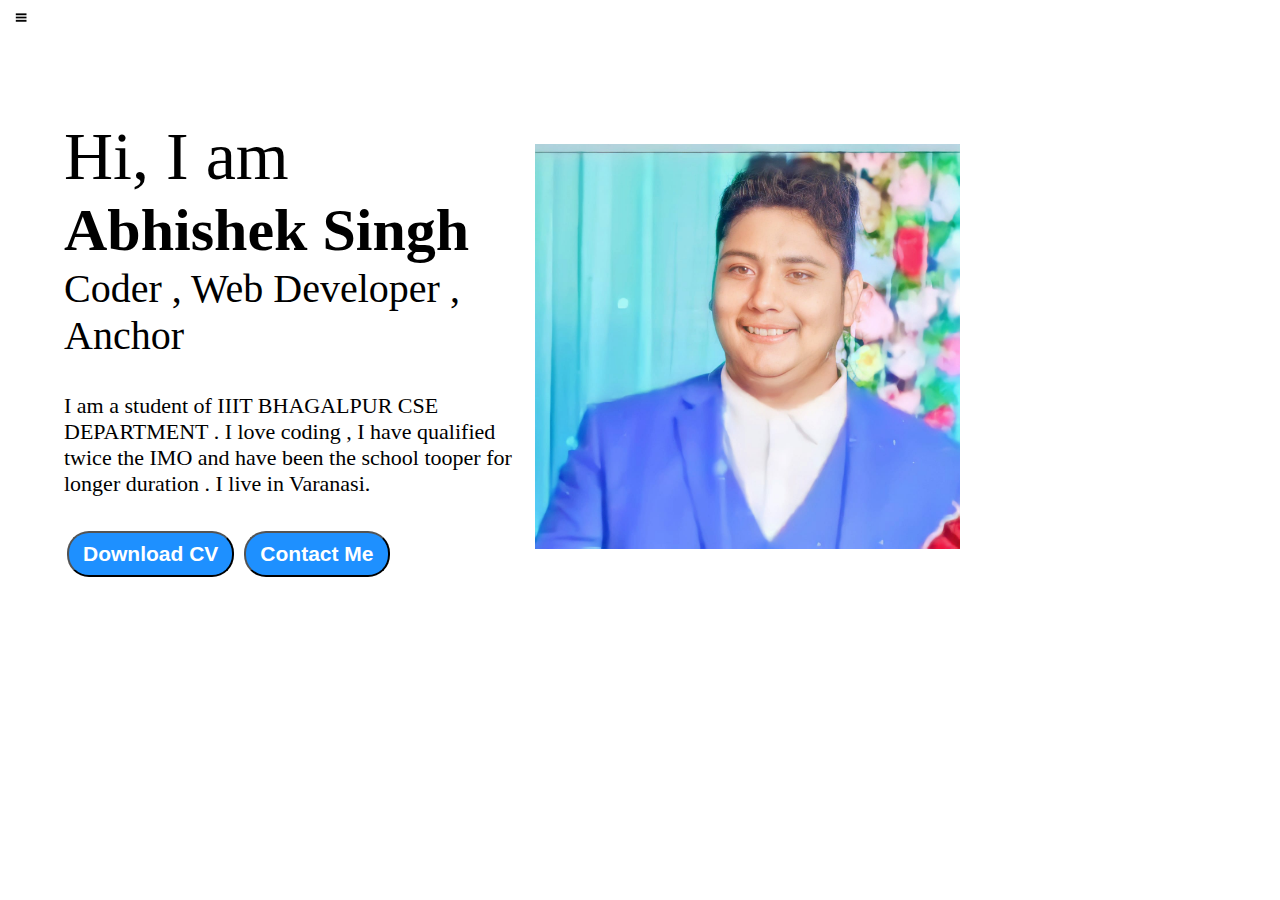
<file: index.html>
<!DOCTYPE html>
<html lang="en">
<head>
    <meta charset="UTF-8">
    <meta http-equiv="X-UA-Compatible" content="IE=edge">
    <meta name="viewport" content="width=device-width, initial-scale=1.0">
    <title>Abhishek Singh - Web Developer , Coding enthusiast , App Developer </title>
    <link rel="stylesheet" href="style.css">
</head>
<body>
    <div class = "container">
    <div class ="sidebar sidebarGo">
    <!-- Abhishek Singh -->
    <nav>
        <ul>
<li><a href ="/"> HOME</a></li> 
<li><a href ="../web/intro/index.html"> MY INTRO</a></li>
<li><a href ="../web/blogs/index.html"> MY BLOGS</a></li>
<li><a href="../web/contact/index.html"> CONTACT ME</a></li>
        </ul>
    </nav>
    </div>
    <div class = "main">
        <div class="hamburger">
            <img class="ham" src="ham.png" width="23">
            <img class="cross" src="cross.png" width="23">
        </div>
        <div class ="infocontainer">
            <div class="InformationaboutME">
                <div class="Hello"> Hi, I am </div>
                <div class="name">Abhishek Singh</div>
                <div class="about">Coder , Web Developer , Anchor </div>
                <div class="MoreAbout"> I am a student of IIIT BHAGALPUR CSE DEPARTMENT . I love coding , I have qualified twice the IMO
                     and have been the school tooper for longer duration . 
                    I live in Varanasi. 
                </div>
                <div class="buttons">
                    <a href="../web/cv.txt" target="_blank"><button> Download CV</button></a>
                   <a href="../web/contact/index.html"><button> Contact Me</button></a> 
                </div>
            </div>
            <div class="mypic"><img src="abhishek.png" alt="abhishek"></div>
               
            </div>
        </div>
    </div>
    </div>
    <script src="script.js"></script>
</body>
</html>
</file>
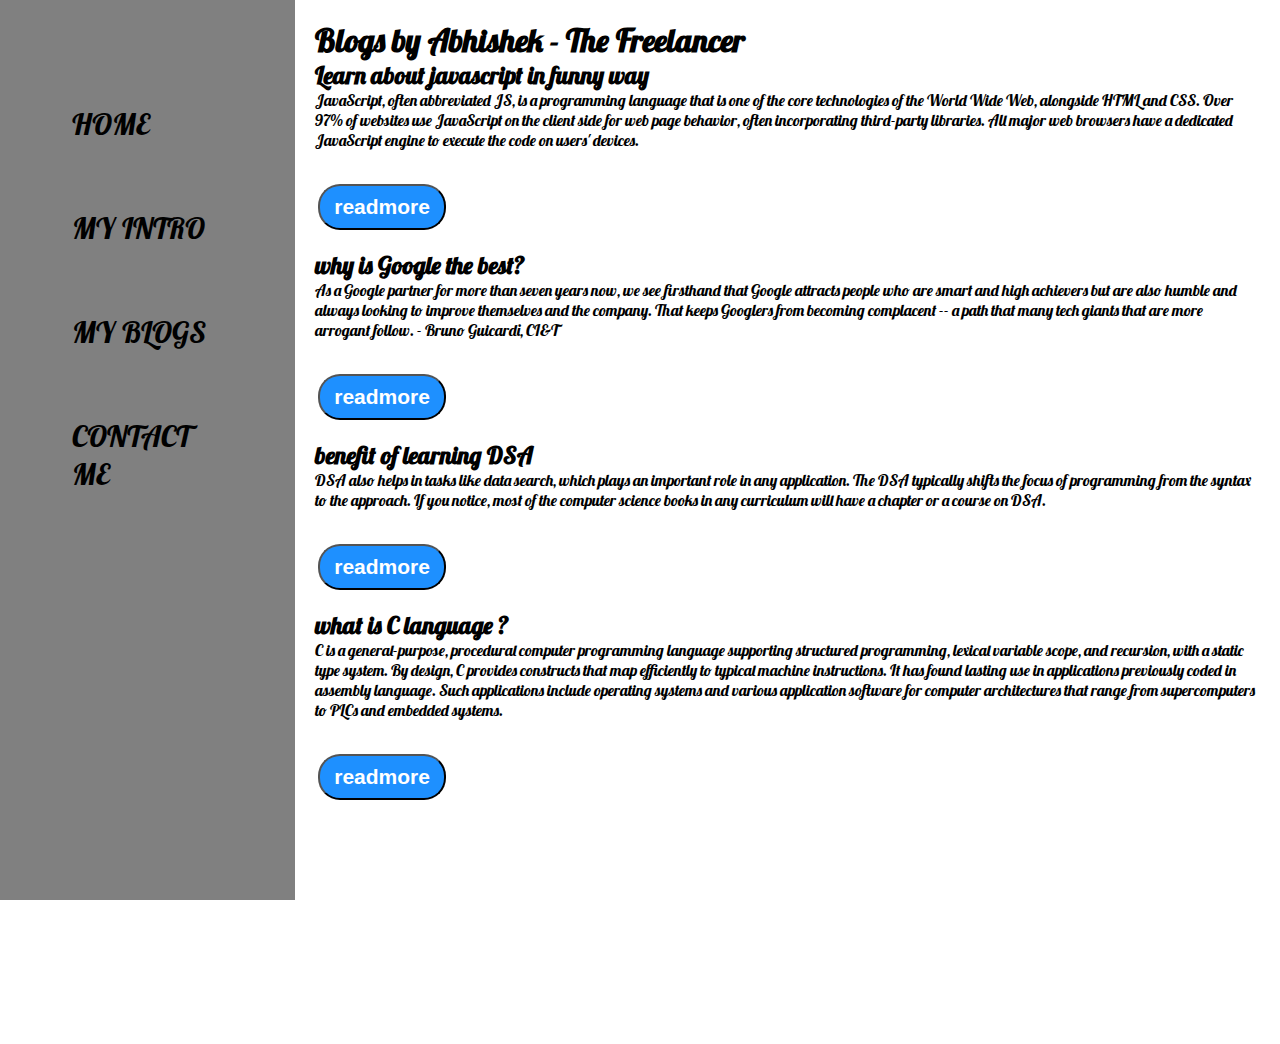
<file: blogs/index.html>
<!DOCTYPE html>
<html lang="en">
<head>
    <meta charset="UTF-8">
    <meta http-equiv="X-UA-Compatible" content="IE=edge">
    <meta name="viewport" content="width=device-width, initial-scale=1.0">
    <title>Abhishek Singh - Web Developer , Coding enthusiast , App Developer </title>
    <link rel="stylesheet" href="../style.css">
</head>
<body>
    <div class = "container">
    <div class ="sidebar">
    <!-- Abhishek Singh -->
    <nav>
        <ul>
<li><a href href="/"> HOME</a></li>
<li><a href href="../intro/index.html"> MY INTRO</a></li>
<li><a href href="../blogs/index.html"> MY BLOGS</a></li>
<li><a href href="../contact/index.html"> CONTACT ME</a></li>
        </ul>
    </nav>
    </div>
    <div class = "main">
        <div class ="blogcontainer">
            <div class="blogitem">
                <h1> Blogs by Abhishek - The Freelancer</h1>
                <h2> Learn about javascript in funny way</h2>
                <p>JavaScript, often abbreviated JS, is a programming language that is one of the core technologies of the World Wide Web, alongside HTML and CSS. Over 97% of websites use JavaScript on the client side for web page behavior, often incorporating third-party libraries. All major web browsers have a dedicated JavaScript engine to execute the code on users' devices.</p>
                    <div class="buttons"> <button type="readmore">readmore</button></div>
            </div>
            <div class="blogitem">
                <!-- <h1> Blogs by legend Abhishek</h1> -->
                <h2> why is Google the best?</h2>
                <p>As a Google partner for more than seven years now, we see firsthand that Google attracts people who are smart and high achievers but are also humble and always looking to improve themselves and the company. That keeps Googlers from becoming complacent -- a path that many tech giants that are more arrogant follow. - Bruno Guicardi, CI&T</p>
                    <div class="buttons"> <button type="readmore">readmore</button></div>
            </div>
            <div class="blogitem">
                <!-- <h1> Blogs by legend Abhishek</h1> -->
                <h2> benefit of learning DSA</h2>
                <p>DSA also helps in tasks like data search, which plays an important role in any application. The DSA typically shifts the focus of programming from the syntax to the approach. If you notice, most of the computer science books in any curriculum will have a chapter or a course on DSA.</p>
                    <div class="buttons"> <button type="readmore">readmore</button></div>
            </div>
            <div class="blogitem">
                <!-- <h1> Blogs by legend Abhishek</h1> -->
                <h2>what is C language ? </h2>
                <p>C is a general-purpose, procedural computer programming language supporting structured programming, lexical variable scope, and recursion, with a static type system. By design, C provides constructs that map efficiently to typical machine instructions. It has found lasting use in applications previously coded in assembly language. Such applications include operating systems and various application software for computer architectures that range from supercomputers to PLCs and embedded systems. </p>
                    <div class="buttons"> <button type="readmore">readmore</button></div>
            </div>
        </div>
              
    </div>
    </div>
</body>
</html>
</file>
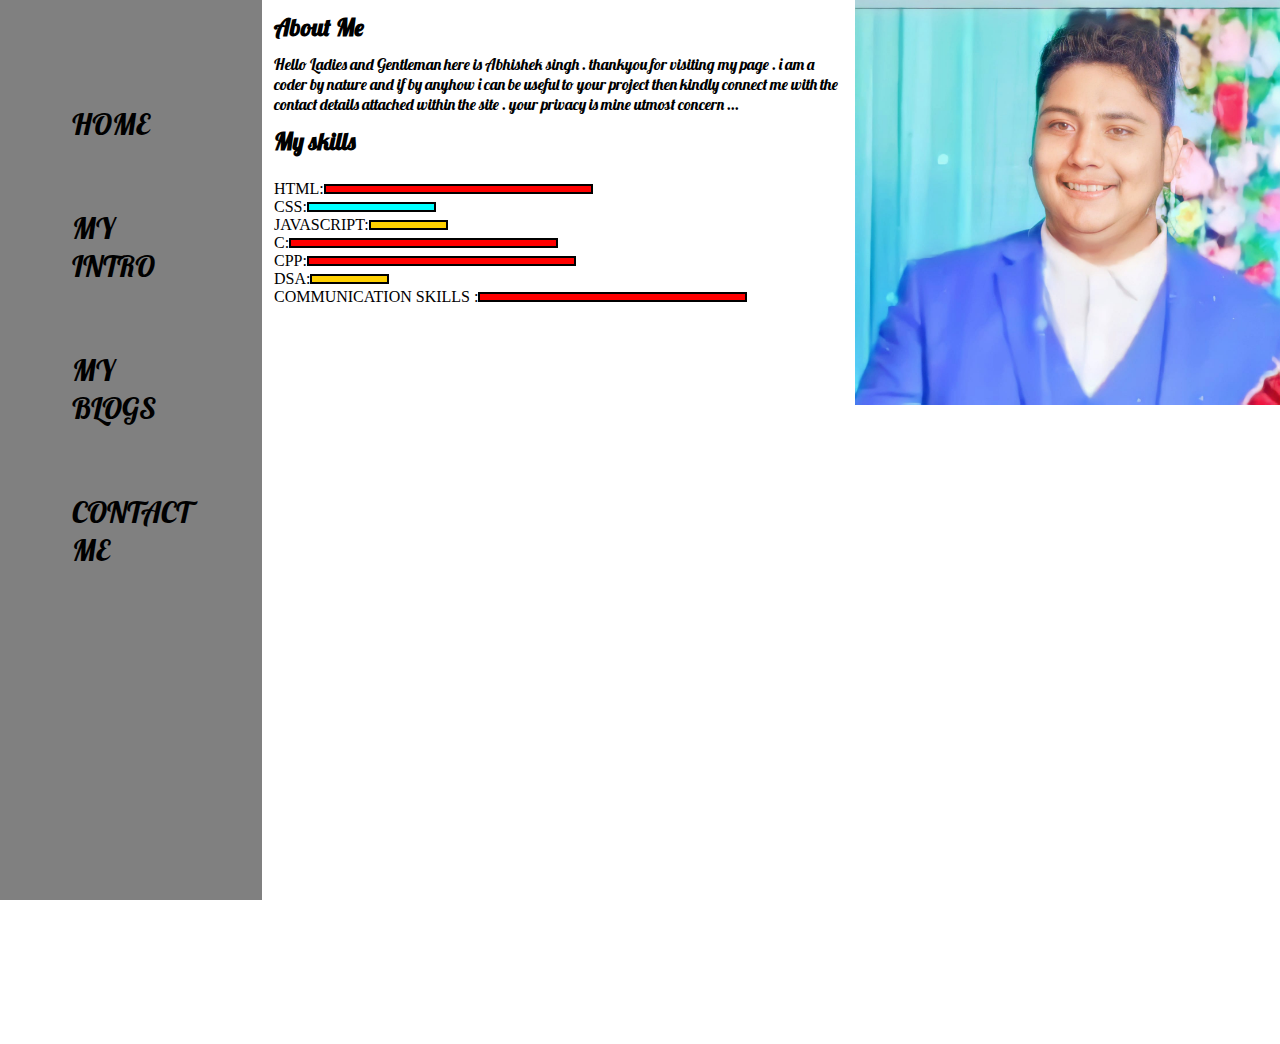
<file: intro/index.html>
<!DOCTYPE html>
<html lang="en">
<head>
    <meta charset="UTF-8">
    <meta http-equiv="X-UA-Compatible" content="IE=edge">
    <meta name="viewport" content="width=device-width, initial-scale=1.0">
    <title>Abhishek Singh - Web Developer , Coding enthusiast , App Developer </title>
    <link rel="stylesheet" href="../style.css">
</head>
<body>
    <div class = "container">
    <div class ="sidebar">
    <!-- Abhishek Singh -->
    <nav>
        <ul>
<li><a href href="/"> HOME</a></li>
<li><a href href="../intro/index.html"> MY INTRO</a></li>
<li><a href href="../blogs/index.html"> MY BLOGS</a></li>
<li><a href href="../contact/index.html"> CONTACT ME</a></li>
        </ul>
    </nav>
    </div>
    <div class = "main">
        <!-- <div class ="infocontainer"> -->
            <!-- <div class="InformationaboutME"> -->
                <div class="intro"> <h2> About Me </h2>
                    <p>Hello Ladies and Gentleman here is Abhishek singh . thankyou for visiting my page . i am a coder by nature and if by anyhow i can be useful  to
                        your project then kindly connect me with the contact details attached within the site . your privacy is mine utmost concern ...
                    </p>
                    <h2> My skills </h2>
                    <div class="skillcontainer">
                   <div class="skillitem">HTML: <div class="skill "></div></div> 
                    <div class="skillitem">CSS: <div class="skill fifty"></div></div>
                   <div class="skillitem"> JAVASCRIPT: <div class="skill t5"></div></div>
                   <div class="skillitem"> C: <div class="skill"></div></div>
                   <div class="skillitem">CPP: <div class="skill"></div></div> 
                   <div class="skillitem"> DSA: <div class="skill t5"></div></div>
                   <div class="skillitem"> COMMUNICATION SKILLS : <div class="skill"></div></div>
                    <!-- HTML: <div class="skill"></div> -->
                    </div> </div>
                
                </div>
              
           
            <div class="mypic"><img src="../abhishek.png" alt="abhishek"></div>
               
           </div> 
       <!-- </div> -->
       <!-- </div>  -->
   
</body>
</html>
</file>
<file: style.css>
@import url('https://fonts.googleapis.com/css2?family=Lobster&display=swap');

*{
    margin: 0;
    padding: 0;
}

.sidebar{
    background-color: grey;
    /* width: 20vw; */
    font-family: 'Lobster', cursive;
    height:100vh;
    transition: transform 0.3s ease-in;
}
.sidebar nav{
    padding: 38px;

}
.sidebar nav{
    padding:72px;
    height: 100vh;
}
.sidebar nav li{
    list-style:none;
    font-size: 30px;
    padding:33px 0;

}
.sidebar nav li a{
    text-decoration: none;
    color: black;
}
.main{
    /* background-color: yellowgreen; */
    width:80vw;
}
.container{
    display: flex;
}
.infocontainer{
    /* background-color: greenyellow; */
    height: 45vh;
    width: 70vw;
    margin:144px auto;
    display: flex;
    justify-content: space-around;

}
.InformationaboutME{
    display:flex;
    justify-content: center;
    flex-direction: column;
}
.Hello{
    font-size: 68px;
    font-weight: 100;
}
.name{
    font-size: 60px;
    font-weight: bold;
}
.about{
    font-size: 40px;
}
.MoreAbout{
 margin-top: 34px;
    font-size:22px ;
}
.buttons{
    margin-top: 34px;
}
.buttons button{
padding: 9px 14px;
border-radius: 22px;
color:white;
background-color: dodgerblue;
font-weight: bold;
font-size: 21px;
margin: 0 3px;
cursor:pointer;
}

.buttons button:hover{
    background-color: white;
    color: dodgerblue;
}

.mypic img{
    height:45vh;
}

.contactform{
    padding: 0 34px;
    padding-top: 144px;
    font-family: 'Lobster', cursive;   
}

.contactform h1{
    text-align: center;
}
.contactform  form div{
    padding: 10px 0;
}
#emailHelp{
    font-size: 8px;
    color:midnightblue;
    margin: 0 5px;
}
.blogitem{
    margin: 20px;
    font-family: 'Lobster', cursive;
}
.blogcontainer h1{
    font-family: 'Lobster', cursive;
    margin: 23 px;
}
.intro h2{
    font-family: 'Lobster', cursive;
margin: 12px;
}
.intro p{
    font-family: 'Lobster', cursive;
    margin: 12px;
}
.skillcontainer{
    padding: 12px;
}
.skillitem{
    display:flex;
    align-items: center;
}
.skill{
    width: 265px;
    height: 6px;
    background-color: red;
    border:2px solid black;
}
.hundred{
    width: 265px;
    background-color: blueviolet;
}
.fifty{
    width: 125px;
    background-color: aqua;
}
.t5{
    width: 75px;
    background-color: rgb(255, 208, 0);
}
.sidebarGo{
    transform: translate(-443px,0px);
    position: absolute;

}

.hamburger{
    position: absolute;
    cursor: pointer;
    top: 10px;
    left: 10px;
}
.cross{
    margin-left: 254px;
}
</file>
